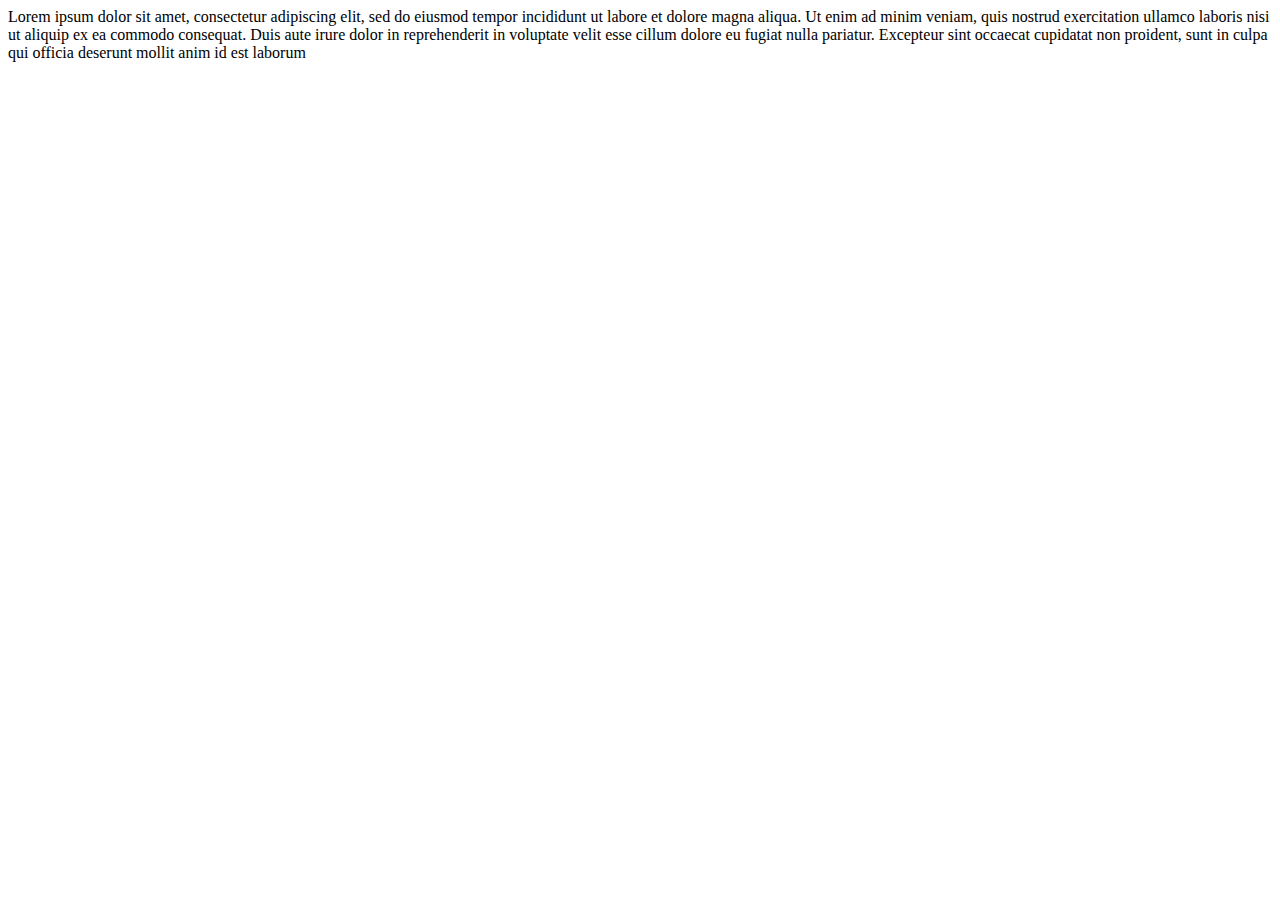
<file: about.html>
<!DOCTYPE html>
<html lang="en">
<head>
    <meta charset="UTF-8">
    <meta http-equiv="X-UA-Compatible" content="IE=edge">
    <meta name="viewport" content="width=device-width, initial-scale=1.0">
    <title>About this website</title>
    <link href ="style.css" rel ="stylesheet">
</head>
<body>
    Lorem ipsum dolor sit amet, consectetur adipiscing elit, sed do eiusmod tempor incididunt ut labore et dolore magna aliqua. Ut enim ad minim veniam, quis nostrud exercitation ullamco laboris nisi ut aliquip ex ea commodo consequat. Duis aute irure dolor in reprehenderit in voluptate velit esse cillum dolore eu fugiat nulla pariatur. Excepteur sint occaecat cupidatat non proident, sunt in culpa qui officia deserunt mollit anim id est laborum
    
</body>
</html>
</file>
<file: style.css>
('https://fonts.googleapis.com/css2?family=Raleway&display=swap');

body {
	background-color:yellow;
}
ol {
    color:green;
}
</file>
